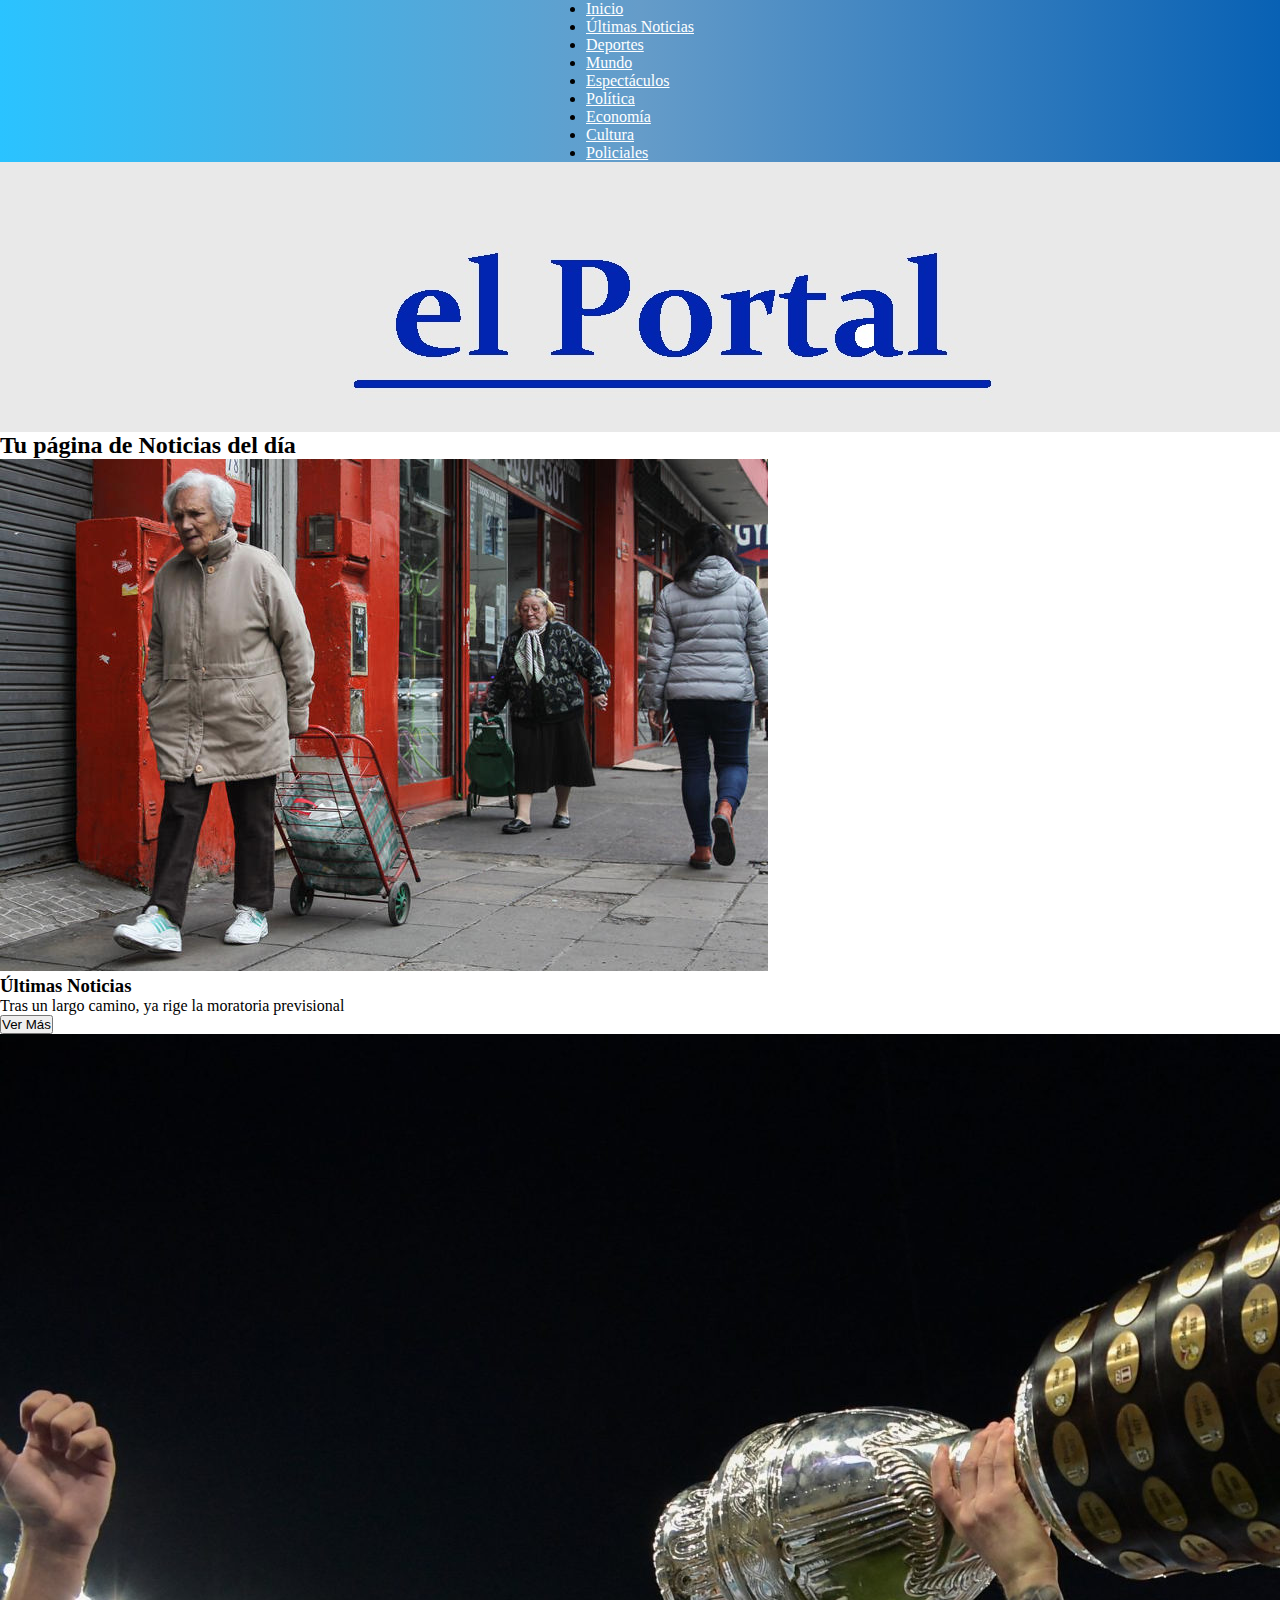
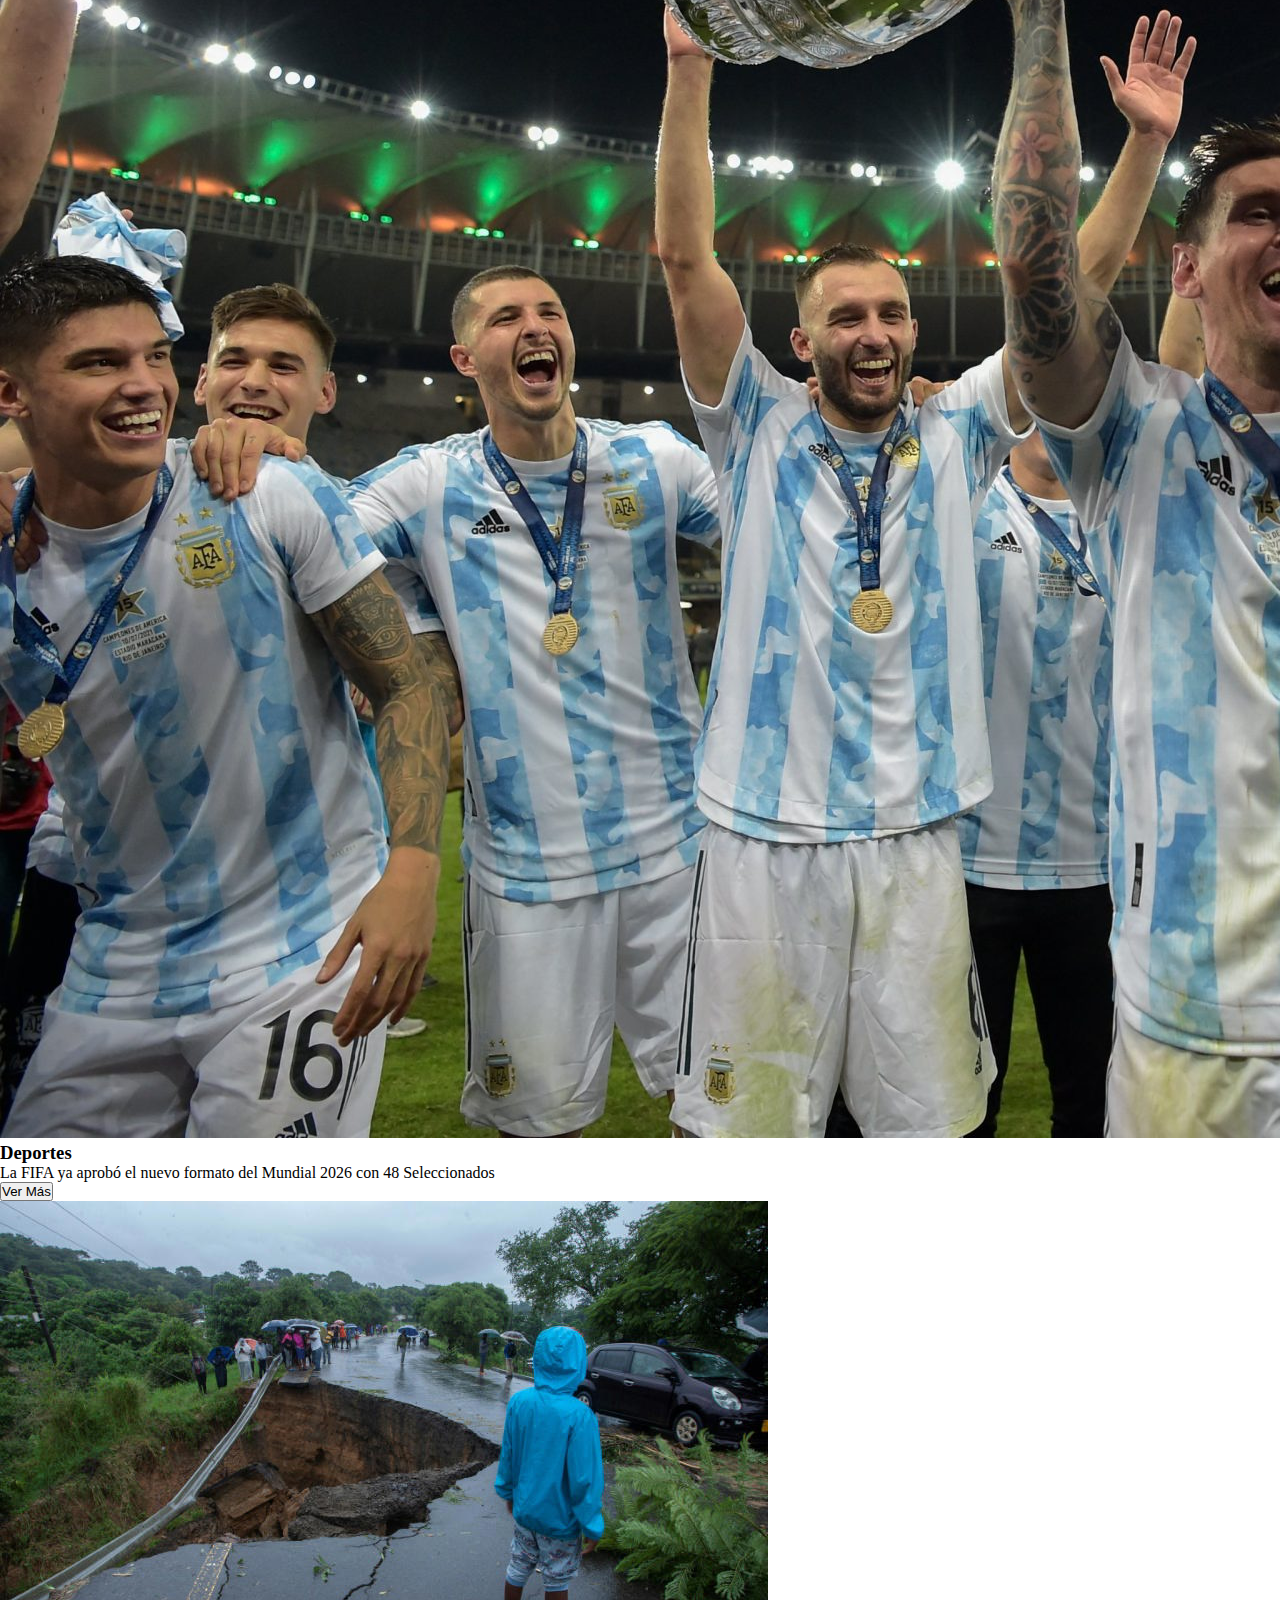
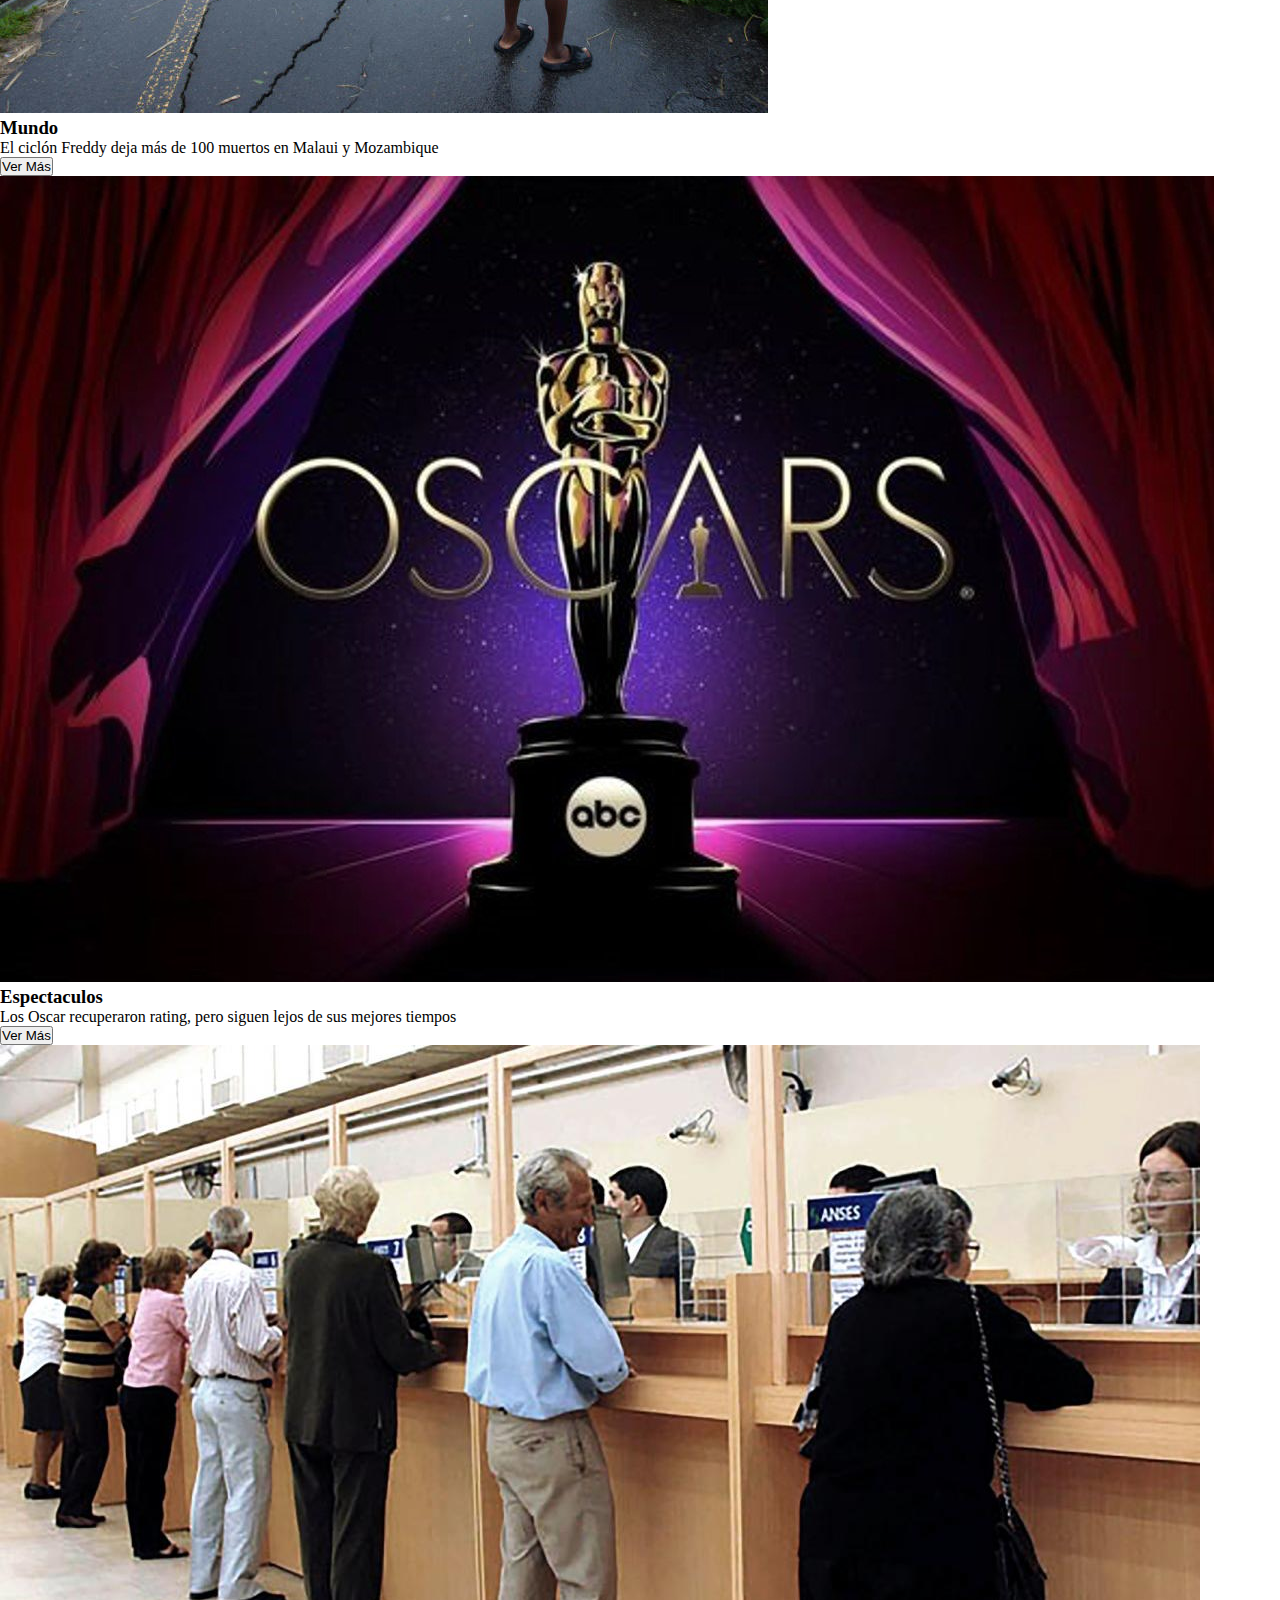
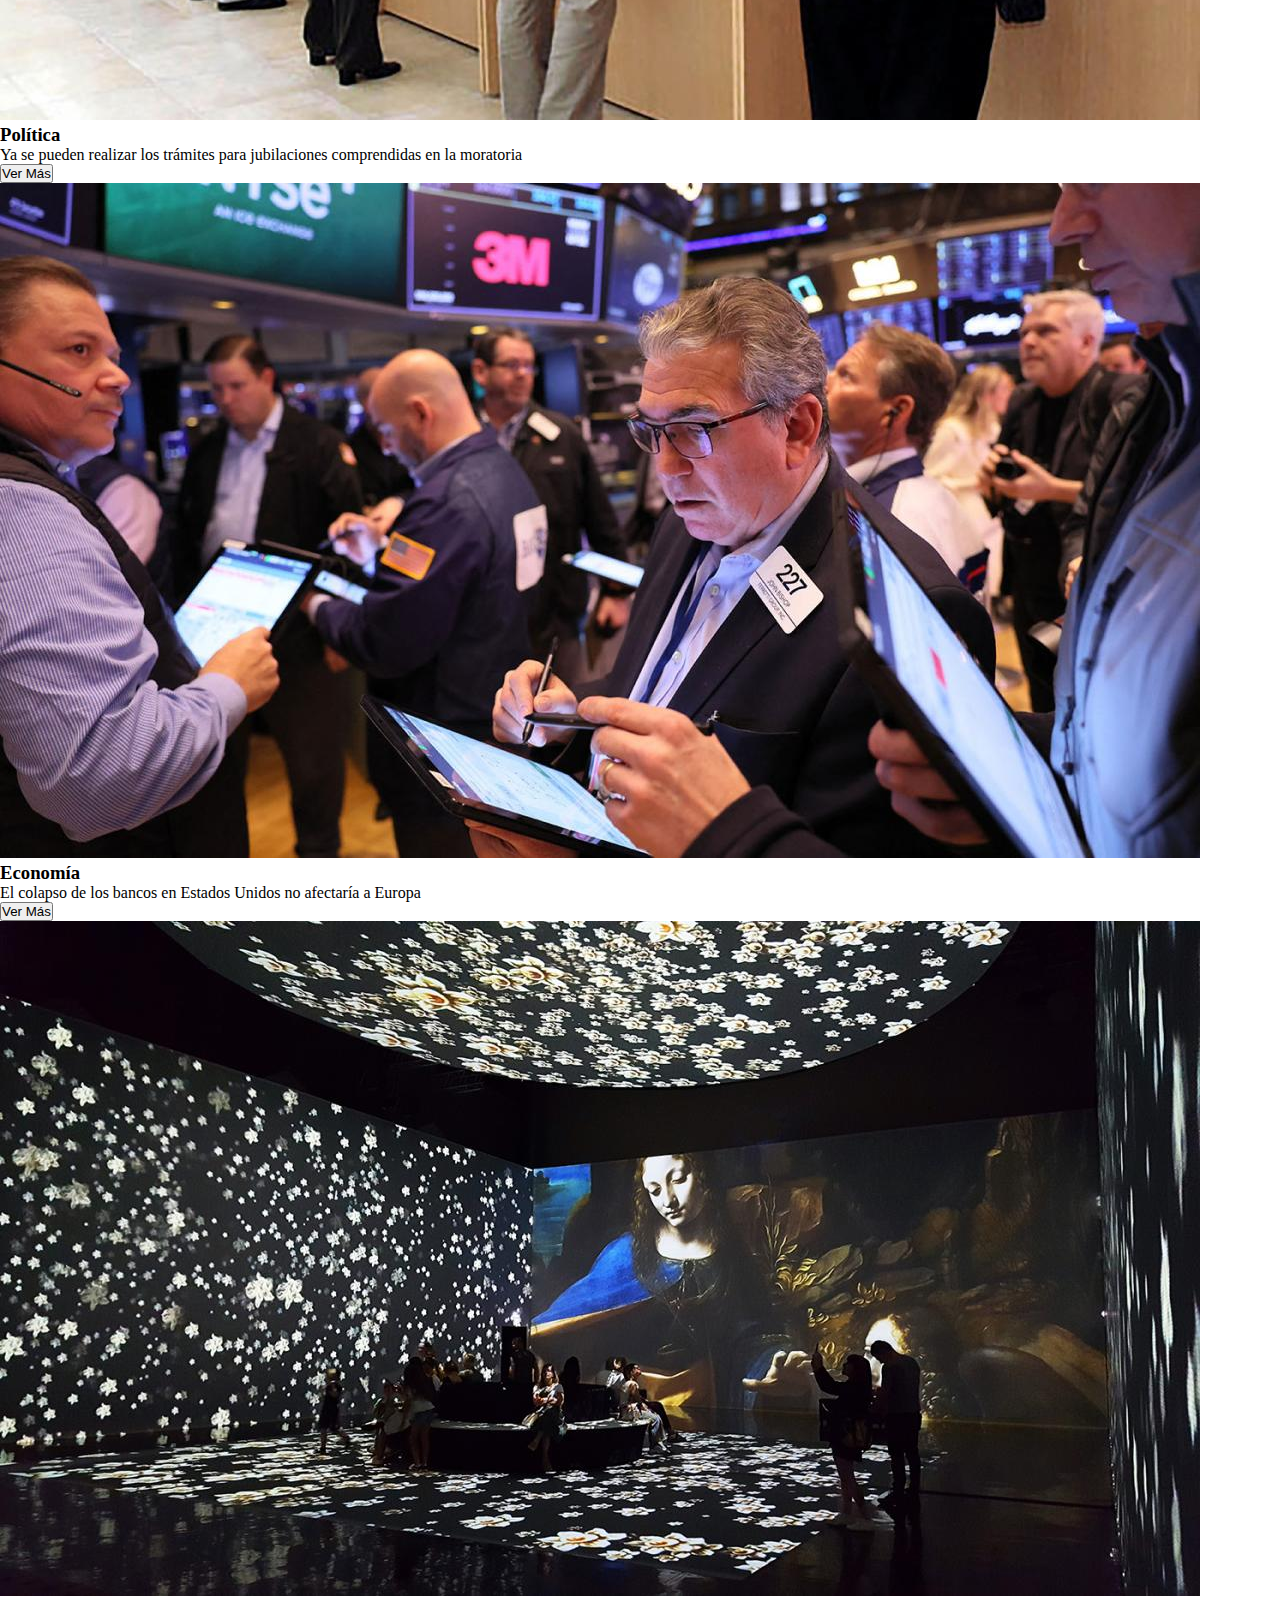
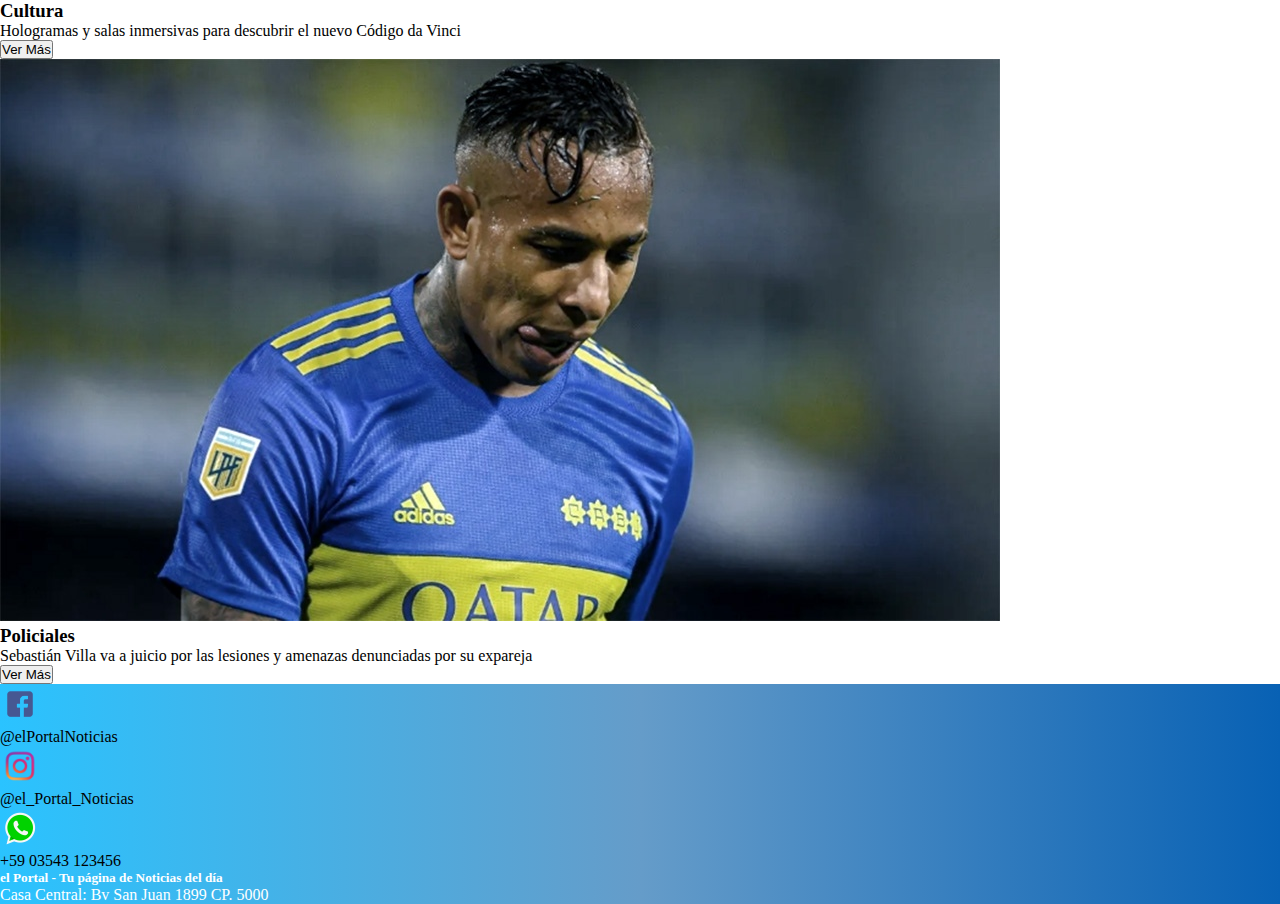
<file: Primera entrega - Garnica, Juan Pablo/index.html>
<!DOCTYPE html>
<html lang="en">
<head>
    <meta charset="UTF-8">
    <meta http-equiv="X-UA-Compatible" content="IE=edge">
    <meta name="viewport" content="width=device-width, initial-scale=1.0">
    <meta name="description" content="Tu página de Noticias del día">
    <meta name="keywords" content="noticias, noticia, información, último, última">
    <link rel="stylesheet" href="./assets/css/style.css">
    <link href="https://cdn.jsdelivr.net/npm/bootstrap@5.2.3/dist/css/bootstrap.min.css" rel="stylesheet" integrity="sha384-rbsA2VBKQhggwzxH7pPCaAqO46MgnOM80zW1RWuH61DGLwZJEdK2Kadq2F9CUG65" crossorigin="anonymous">
    <title>El Portal</title>
</head>
<body>
    <nav class="navegador p-3" aria-label="breadcrumb" style="background: linear-gradient(90deg, rgb(42, 195, 255) 0%, rgb(101, 156, 201) 50%, rgb(8, 97, 180) 100%);">
        <div class="topnav justify-content-center">
            <ul class="nav nav-tabs breadcrumb">
                <li class="nav-item breadcrumb-item active">
                    <a class="nav-link fw-bold" aria-current="page" href="./index.html" style="color: rgb(255, 255, 255);">Inicio</a>
                </li>
                <li class="nav-item fw-bold ">
                    <a class="nav-link" href="./pages/ultimasnoticias.html" style="color: rgb(255, 255, 255);">Últimas Noticias</a>
                </li>
                <li class="nav-item fw-bold">
                    <a class="nav-link" href="./pages/deportes.html" style="color: rgb(255, 255, 255);">Deportes</a>
                </li>
                <li class="nav-item fw-bold">
                    <a class="nav-link" href="./pages/mundo.html" style="color: rgb(255, 255, 255);">Mundo</a>
                </li>
                <li class="nav-item fw-bold">
                    <a class="nav-link" href="./pages/tendencias.html" style="color: rgb(255, 255, 255);">Espectáculos</a>
                </li>
                <li class="nav-item fw-bold ">
                    <a class="nav-link" href="./pages/ultimasnoticias.html" style="color: rgb(255, 255, 255);">Política</a>
                </li>
                <li class="nav-item fw-bold">
                    <a class="nav-link" href="./pages/deportes.html" style="color: rgb(255, 255, 255);">Economía</a>
                </li>
                <li class="nav-item fw-bold">
                    <a class="nav-link" href="./pages/mundo.html" style="color: rgb(255, 255, 255);">Cultura</a>
                </li>
                <li class="nav-item fw-bold">
                    <a class="nav-link" href="./pages/tendencias.html" style="color: rgb(255, 255, 255);">Policiales</a>
                </li>
            </ul>
        </div>
    </nav>
    <header class="encabezado col-12" style="background-image: url(./assets/img/Sin\ título.jpg); height: 270px;">
    </header>
    <main>
        <h2 class="subtitulo text-center fs-1 p-4 postion-absolute">Tu página de Noticias del día</h2>
        <section class="productos row justify-content-around text-center">
            <div class="tarjeta col-12 col-md-6 col-lg-3 p-4">
                <a href="./pages/ultimasnoticias.html">
                    <img class="img-fluid" src="./assets/img/ultimasnoticias.jpg" alt="">
                </a>
                <div class="tarjeta-info">
                    <h3>Últimas Noticias</h3>
                    <p>Tras un largo camino, ya rige la moratoria previsional</p>
                    <a href="./pages/ultimasnoticias.html">
                        <button class="btn btn-primary btn-sm">Ver Más</button>
                    </a>
                </div>
            </div>
            <div class="tarjeta col-12 col-md-6 col-lg-3 p-4">
                <a href="./pages/deportes.html">
                    <img class="img-fluid" src="./assets/img/deportes.jpg" alt="">
                </a>
                <div class="tarjeta-info">
                    <h3>Deportes</h3>
                    <p>La FIFA ya aprobó el nuevo formato del Mundial 2026 con 48 Seleccionados</p>
                    <a href="./pages/deportes.html">
                        <button class="btn btn-primary btn-sm">Ver Más</button>
                    </a>
                </div>
            </div>
            <div class="tarjeta col-12 col-md-6 col-lg-3 p-4">
                <a href="./pages/mundo.html">
                    <img class="img-fluid" src="./assets/img/mundo.jpg" alt="">
                </a>
                <div class="tarjeta-info">
                    <h3>Mundo</h3>
                    <p>El ciclón Freddy deja más de 100 muertos en Malaui y Mozambique</p>
                    <a href="./pages/mundo.html">
                    <button class="btn btn-primary btn-sm">Ver Más</button>
                    </a>
                </div>
            </div>
            <div class="tarjeta col-12 col-md-6 col-lg-3 p-4">
                <a href="./pages/espectaculos.html">
                    <img class="img-fluid" src="./assets/img/tendencias.jpg" alt="">
                </a>
                <div class="tarjeta-info">
                    <h3>Espectaculos</h3>
                    <p>Los Oscar recuperaron rating, pero siguen lejos de sus mejores tiempos</p>
                    <a href="./pages/tendencias.html">
                    <button class="btn btn-primary btn-sm">Ver Más</button>
                    </a>
                </div>
            </div>
            <div class="tarjeta col-12 col-md-6 col-lg-3 p-4">
                <a href="./pages/ultimasnoticias.html">
                    <img class="img-fluid" src="./assets/img/política.jpg" alt="">
                </a>
                <div class="tarjeta-info">
                    <h3>Política</h3>
                    <p>Ya se pueden realizar los trámites para jubilaciones comprendidas en la moratoria</p>
                    <a href="./pages/ultimasnoticias.html">
                        <button class="btn btn-primary btn-sm">Ver Más</button>
                    </a>
                </div>
            </div>
            <div class="tarjeta col-12 col-md-6 col-lg-3 p-4">
                <a href="./pages/deportes.html">
                    <img class="img-fluid" src="./assets/img/economia.jpg" alt="">
                </a>
                <div class="tarjeta-info">
                    <h3>Economía</h3>
                    <p>El colapso de los bancos en Estados Unidos no afectaría a Europa</p>
                    <a href="./pages/deportes.html">
                        <button class="btn btn-primary btn-sm">Ver Más</button>
                    </a>
                </div>
            </div>
            <div class="tarjeta col-12 col-md-6 col-lg-3 p-4">
                <a href="./pages/mundo.html">
                    <img class="img-fluid" src="./assets/img/cultura.jpg" alt="">
                </a>
                <div class="tarjeta-info">
                    <h3>Cultura</h3>
                    <p>Hologramas y salas inmersivas para descubrir el nuevo Código da Vinci</p>
                    <a href="./pages/mundo.html">
                    <button class="btn btn-primary btn-sm">Ver Más</button>
                    </a>
                </div>
            </div>
            <div class="tarjeta col-12 col-md-6 col-lg-3 p-4">
                <a href="./pages/tendencias.html">
                    <img class="img-fluid" src="./assets/img/policiales.jpg" alt="">
                </a>
                <div class="tarjeta-info">
                    <h3>Policiales</h3>
                    <p>Sebastián Villa va a juicio por las lesiones y amenazas denunciadas por su expareja</p>
                    <a href="./pages/tendencias.html">
                    <button class="btn btn-primary btn-sm">Ver Más</button>
                    </a>
                </div>
            </div>
        </section>
    </main>
    <footer style="background: linear-gradient(90deg, rgb(42, 195, 255) 0%, rgb(101, 156, 201) 50%, rgb(8, 97, 180) 100%);">
            <div class="footer d-flex flex-row justify-content-evenly text-center">
                <div>                
                    <img src="./assets/png/background-facebook-logo-5-300x300.png" width="40px"> 
                    <p>@elPortalNoticias</p>
                </div>
                <div>                
                    <img src="./assets/png/instagram-vector-png--400.png" width="40px">
                    <p>@el_Portal_Noticias</p>
                </div>
                <div>
                    <img src="./assets/png/image.png" width="40px">
                    <p>+59 03543 123456</p>
                </div>
            </div>
        <div>
            <h5 class="text-center m-0 pt-1 fw-bold" style="color: rgb(255, 255, 255);">el Portal - Tu página de Noticias del día</h5>
            <p class="text-center m-0 pt-1 fw-bold" style="color: rgb(255, 255, 255);">Casa Central: Bv San Juan 1899 CP. 5000</p>
        </div>
    </footer>

    <script src="https://cdn.jsdelivr.net/npm/bootstrap@5.2.3/dist/js/bootstrap.bundle.min.js" integrity="sha384-kenU1KFdBIe4zVF0s0G1M5b4hcpxyD9F7jL+jjXkk+Q2h455rYXK/7HAuoJl+0I4" crossorigin="anonymous"></script>
</body>
</html>
</file>
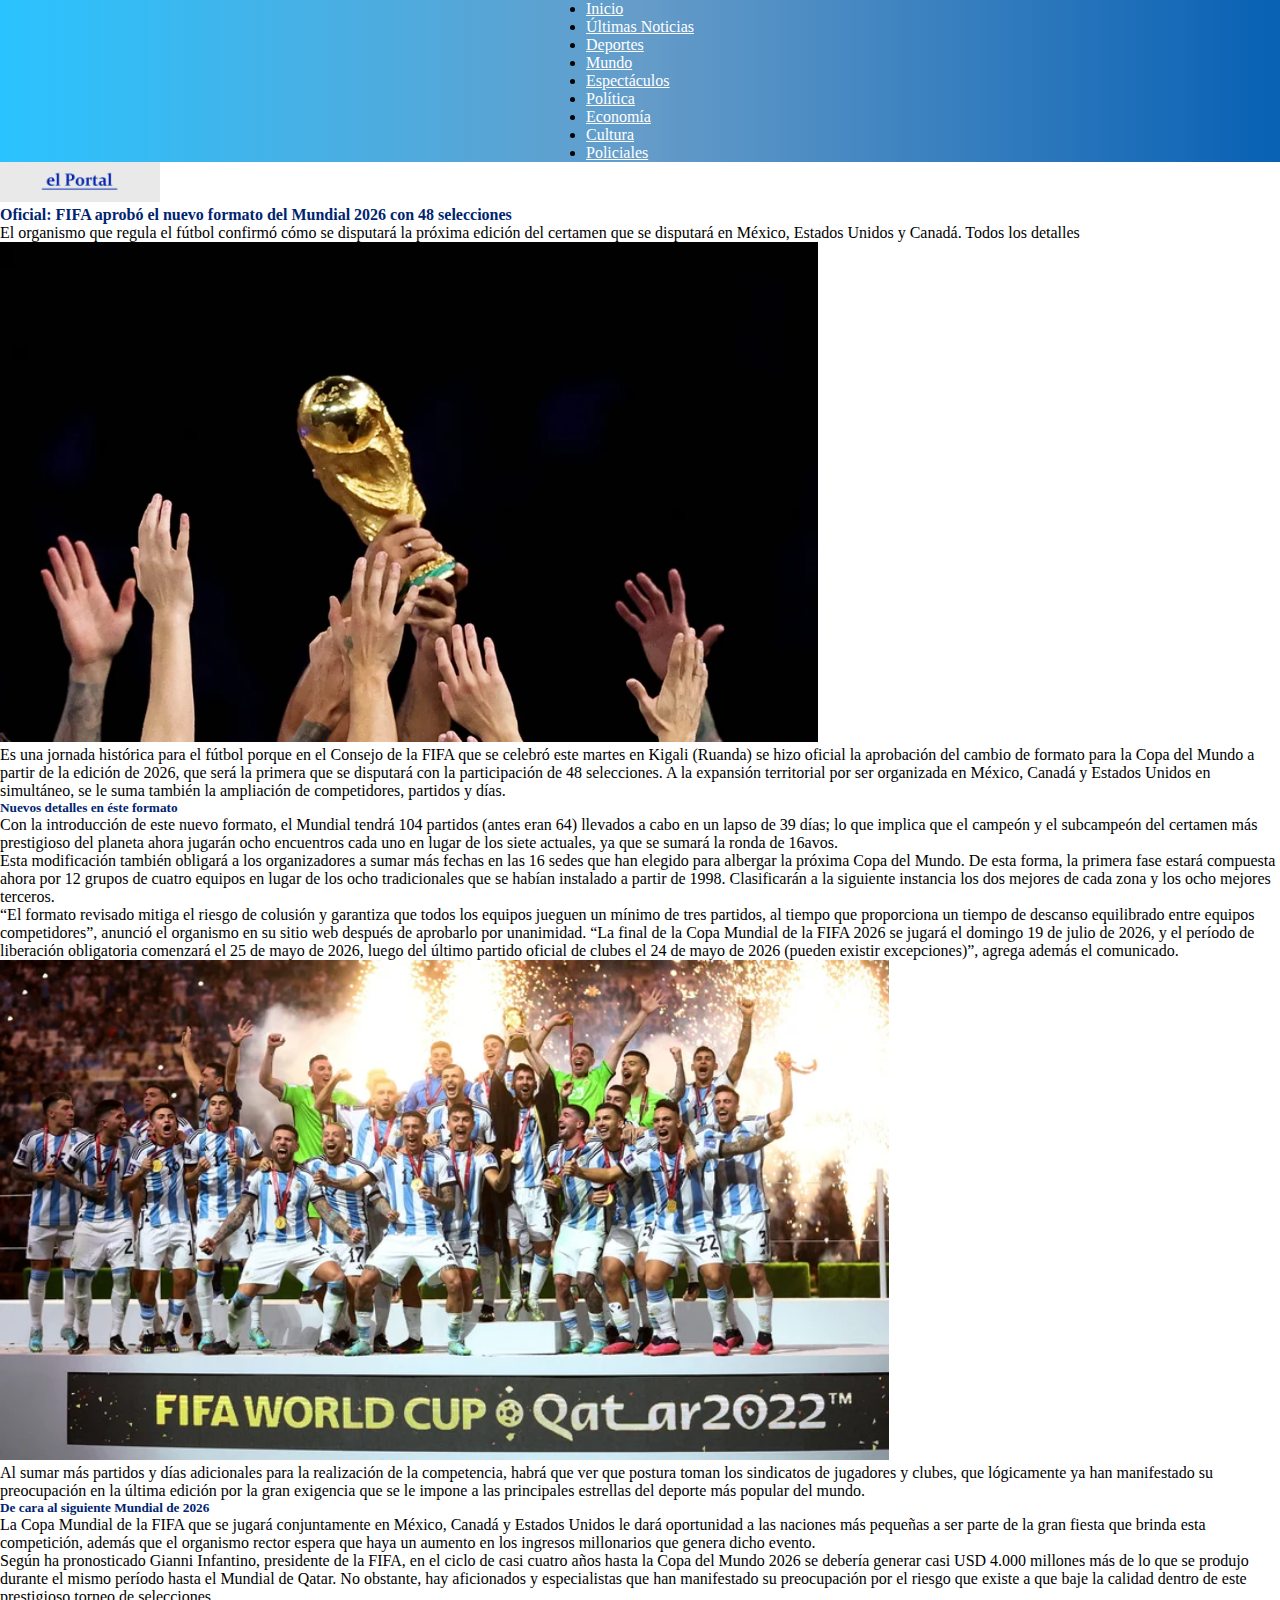
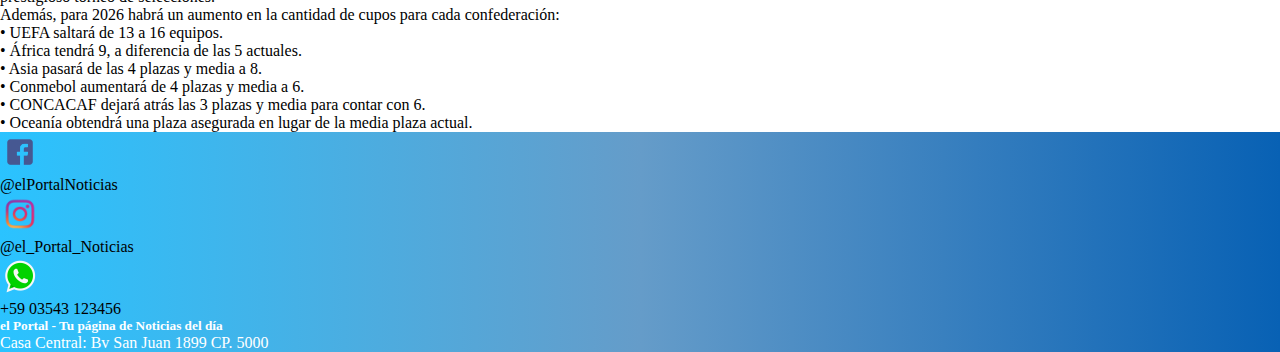
<file: Primera entrega - Garnica, Juan Pablo/pages/deportes.html>
<!DOCTYPE html>
<html lang="en">
<head>
    <meta charset="UTF-8">
    <meta http-equiv="X-UA-Compatible" content="IE=edge">
    <meta name="viewport" content="width=device-width, initial-scale=1.0">
    <meta name="description" content="Tu página de Noticias del día">
    <meta name="keywords" content="noticias, noticia, información, último, última">
    <link rel="stylesheet" href="../assets/css/style.css">
    <link href="https://cdn.jsdelivr.net/npm/bootstrap@5.2.3/dist/css/bootstrap.min.css" rel="stylesheet" integrity="sha384-rbsA2VBKQhggwzxH7pPCaAqO46MgnOM80zW1RWuH61DGLwZJEdK2Kadq2F9CUG65" crossorigin="anonymous">
    <title>Últimas Noticias</title>
</head>
<body>
    <nav class="navegador p-3" aria-label="breadcrumb" style="background: linear-gradient(90deg, rgb(42, 195, 255) 0%, rgb(101, 156, 201) 50%, rgb(8, 97, 180) 100%);">
        <div class="topnav justify-content-center">
            <ul class="nav nav-tabs breadcrumb">
                <li class="nav-item breadcrumb-item active">
                    <a class="nav-link fw-bold" aria-current="page" href="../index.html" style="color: rgb(255, 255, 255);">Inicio</a>
                </li>
                <li class="nav-item fw-bold ">
                    <a class="nav-link" href="../pages/ultimasnoticias.html" style="color: rgb(255, 255, 255);">Últimas Noticias</a>
                </li>
                <li class="nav-item fw-bold">
                    <a class="nav-link" href="../pages/deportes.html" style="color: rgb(255, 255, 255);">Deportes</a>
                </li>
                <li class="nav-item fw-bold">
                    <a class="nav-link" href="../pages/mundo.html" style="color: rgb(255, 255, 255);">Mundo</a>
                </li>
                <li class="nav-item fw-bold">
                    <a class="nav-link" href="../pages/tendencias.html" style="color: rgb(255, 255, 255);">Espectáculos</a>
                </li>
                <li class="nav-item fw-bold ">
                    <a class="nav-link" href="../pages/ultimasnoticias.html" style="color: rgb(255, 255, 255);">Política</a>
                </li>
                <li class="nav-item fw-bold">
                    <a class="nav-link" href="../pages/deportes.html" style="color: rgb(255, 255, 255);">Economía</a>
                </li>
                <li class="nav-item fw-bold">
                    <a class="nav-link" href="../pages/mundo.html" style="color: rgb(255, 255, 255);">Cultura</a>
                </li>
                <li class="nav-item fw-bold">
                    <a class="nav-link" href="../pages/tendencias.html" style="color: rgb(255, 255, 255);">Policiales</a>
                </li>
            </ul>
        </div>
    </nav>
    <main>
        <div class="img m-4 ps-4">
            <img style="width: 160px; height: 40px;" src="../assets/img/Sin título.jpg" alt="">
        </div>
        <div>
            <h4 class="title m-4 ps-4 fw-bold" style="color: rgb(0, 36, 112);">Oficial: FIFA aprobó el nuevo formato del Mundial 2026 con 48 selecciones</h4>
        </div>
        <div class="text m-4 ps-4 pe-4">
            <p>El organismo que regula el fútbol confirmó cómo se disputará la próxima edición del certamen que se disputará en México, Estados Unidos y Canadá. Todos los detalles</p>
            <img class="img m-4" style="height: 500px;" src="../assets/img/deporte2.jpg" alt="">
            <p>Es una jornada histórica para el fútbol porque en el Consejo de la FIFA que se celebró este martes en Kigali (Ruanda) se hizo oficial la aprobación del cambio de formato para la Copa del Mundo a partir de la edición de 2026, que será la primera que se disputará con la participación de 48 selecciones. A la expansión territorial por ser organizada en México, Canadá y Estados Unidos en simultáneo, se le suma también la ampliación de competidores, partidos y días.</p>
        </div>
        <div>
            <h5 class="title m-4 ps-4 fw-bold" style="color: rgb(0, 36, 112);">Nuevos detalles en éste formato</h5>
        </div>
        <div class="text m-4 ps-4 pe-4">
            <p>Con la introducción de este nuevo formato, el Mundial tendrá 104 partidos (antes eran 64) llevados a cabo en un lapso de 39 días; lo que implica que el campeón y el subcampeón del certamen más prestigioso del planeta ahora jugarán ocho encuentros cada uno en lugar de los siete actuales, ya que se sumará la ronda de 16avos.</p>
            <p>Esta modificación también obligará a los organizadores a sumar más fechas en las 16 sedes que han elegido para albergar la próxima Copa del Mundo. De esta forma, la primera fase estará compuesta ahora por 12 grupos de cuatro equipos en lugar de los ocho tradicionales que se habían instalado a partir de 1998. Clasificarán a la siguiente instancia los dos mejores de cada zona y los ocho mejores terceros.</p>
            <p>“El formato revisado mitiga el riesgo de colusión y garantiza que todos los equipos jueguen un mínimo de tres partidos, al tiempo que proporciona un tiempo de descanso equilibrado entre equipos competidores”, anunció el organismo en su sitio web después de aprobarlo por unanimidad. “La final de la Copa Mundial de la FIFA 2026 se jugará el domingo 19 de julio de 2026, y el período de liberación obligatoria comenzará el 25 de mayo de 2026, luego del último partido oficial de clubes el 24 de mayo de 2026 (pueden existir excepciones)”, agrega además el comunicado.</p>
            <img class="img m-4" style="height: 500px;" src="../assets/img/deporte3.jpg" alt="">
            <p>Al sumar más partidos y días adicionales para la realización de la competencia, habrá que ver que postura toman los sindicatos de jugadores y clubes, que lógicamente ya han manifestado su preocupación en la última edición por la gran exigencia que se le impone a las principales estrellas del deporte más popular del mundo.</p>
        </div>
        <div>
            <h5 class="title m-4 ps-4 fw-bold" style="color: rgb(0, 36, 112);">De cara al siguiente Mundial de 2026</h5>
        </div>
        <div class="text m-4 ps-4 pe-4">
            <p>La Copa Mundial de la FIFA que se jugará conjuntamente en México, Canadá y Estados Unidos le dará oportunidad a las naciones más pequeñas a ser parte de la gran fiesta que brinda esta competición, además que el organismo rector espera que haya un aumento en los ingresos millonarios que genera dicho evento.</p>
            <p>Según ha pronosticado Gianni Infantino, presidente de la FIFA, en el ciclo de casi cuatro años hasta la Copa del Mundo 2026 se debería generar casi USD 4.000 millones más de lo que se produjo durante el mismo período hasta el Mundial de Qatar. No obstante, hay aficionados y especialistas que han manifestado su preocupación por el riesgo que existe a que baje la calidad dentro de este prestigioso torneo de selecciones.</p>
            <p>Además, para 2026 habrá un aumento en la cantidad de cupos para cada confederación:</p>
            <p>• UEFA saltará de 13 a 16 equipos.</p>
            <p>• África tendrá 9, a diferencia de las 5 actuales.</p>
            <p>• Asia pasará de las 4 plazas y media a 8.</p>
            <p>• Conmebol aumentará de 4 plazas y media a 6.</p>
            <p>• CONCACAF dejará atrás las 3 plazas y media para contar con 6.</p>
            <p>• Oceanía obtendrá una plaza asegurada en lugar de la media plaza actual.</p>
        </div>
    </main>
    <footer style="background: linear-gradient(90deg, rgb(42, 195, 255) 0%, rgb(101, 156, 201) 50%, rgb(8, 97, 180) 100%);">
        <div class="footer d-flex flex-row justify-content-evenly text-center">
            <div>                
                <img src="../assets/png/background-facebook-logo-5-300x300.png" width="40px"> 
                <p>@elPortalNoticias</p>
            </div>
            <div>                
                <img src="../assets/png/instagram-vector-png--400.png" width="40px">
                <p>@el_Portal_Noticias</p>
            </div>
            <div>
                <img src="../assets/png/image.png" width="40px">
                <p>+59 03543 123456</p>
            </div>
        </div>
    <div>
        <h5 class="text-center m-0 pt-1 fw-bold" style="color: rgb(255, 255, 255);">el Portal - Tu página de Noticias del día</h5>
        <p class="text-center m-0 pt-1 fw-bold" style="color: rgb(255, 255, 255);">Casa Central: Bv San Juan 1899 CP. 5000</p>
    </div>
</footer>

<script src="https://cdn.jsdelivr.net/npm/bootstrap@5.2.3/dist/js/bootstrap.bundle.min.js" integrity="sha384-kenU1KFdBIe4zVF0s0G1M5b4hcpxyD9F7jL+jjXkk+Q2h455rYXK/7HAuoJl+0I4" crossorigin="anonymous"></script>
</body>
</html>
</file>
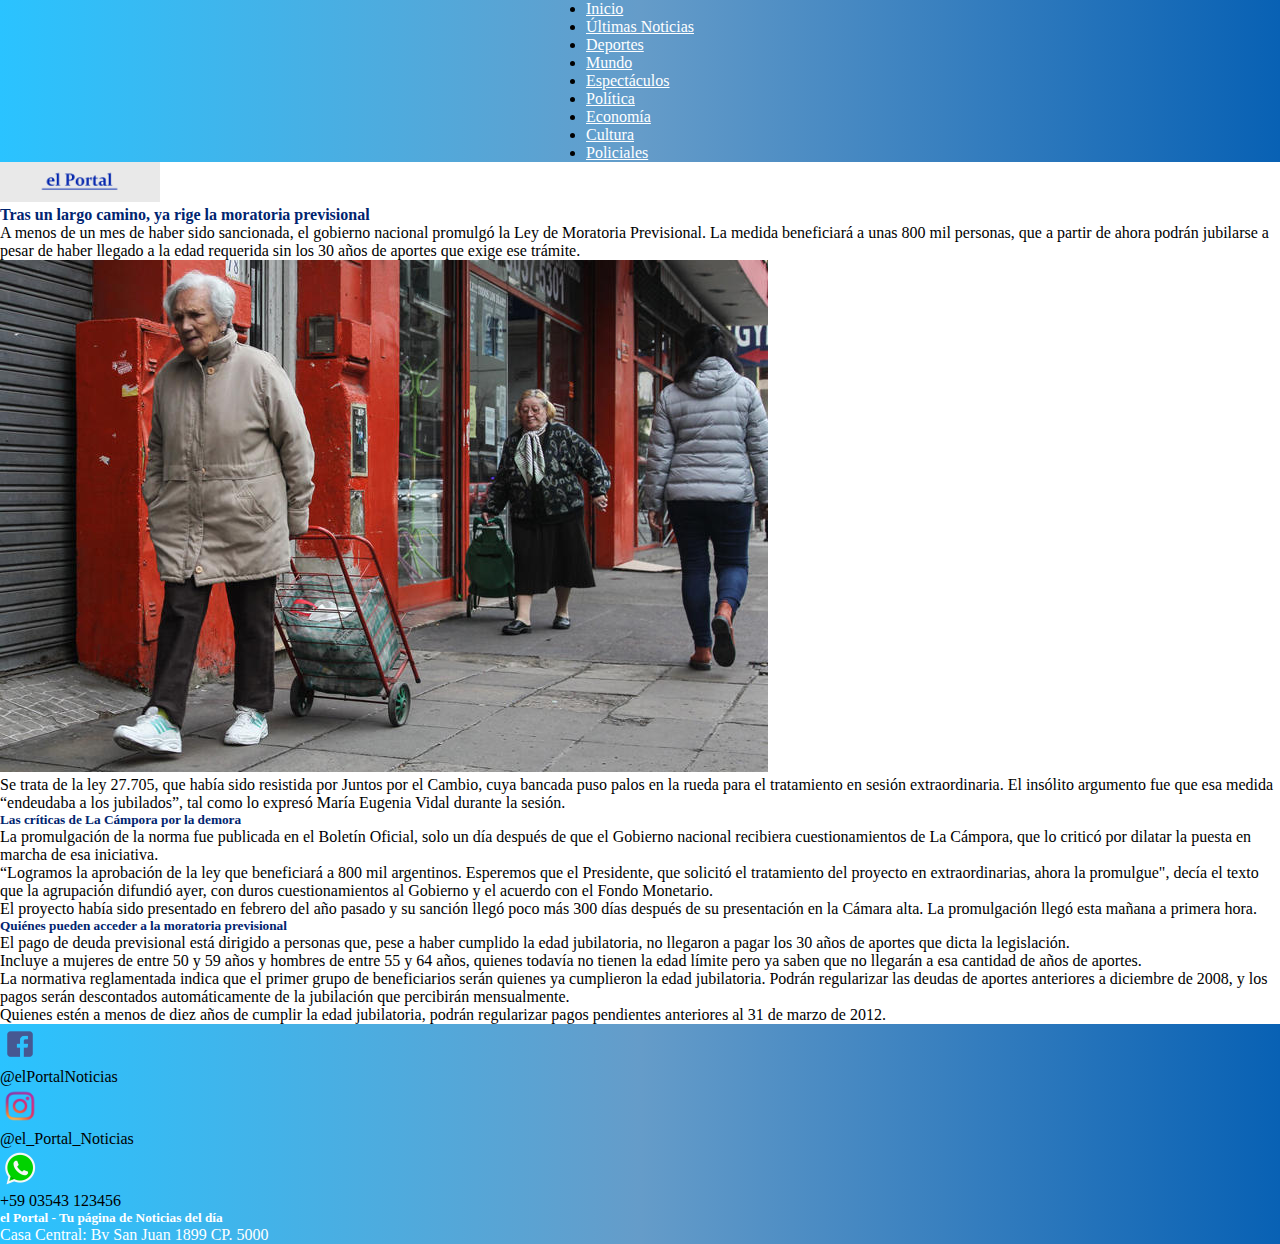
<file: Primera entrega - Garnica, Juan Pablo/pages/ultimasnoticias.html>
<!DOCTYPE html>
<html lang="en">
<head>
    <meta charset="UTF-8">
    <meta http-equiv="X-UA-Compatible" content="IE=edge">
    <meta name="viewport" content="width=device-width, initial-scale=1.0">
    <meta name="description" content="Tu página de Noticias del día">
    <meta name="keywords" content="noticias, noticia, información, último, última">
    <link rel="stylesheet" href="../assets/css/style.css">
    <link href="https://cdn.jsdelivr.net/npm/bootstrap@5.2.3/dist/css/bootstrap.min.css" rel="stylesheet" integrity="sha384-rbsA2VBKQhggwzxH7pPCaAqO46MgnOM80zW1RWuH61DGLwZJEdK2Kadq2F9CUG65" crossorigin="anonymous">
    <title>Últimas Noticias</title>
</head>
<body>
    <nav class="navegador p-3" aria-label="breadcrumb" style="background: linear-gradient(90deg, rgb(42, 195, 255) 0%, rgb(101, 156, 201) 50%, rgb(8, 97, 180) 100%);">
        <div class="topnav justify-content-center">
            <ul class="nav nav-tabs breadcrumb">
                <li class="nav-item breadcrumb-item active">
                    <a class="nav-link fw-bold" aria-current="page" href="../index.html" style="color: rgb(255, 255, 255);">Inicio</a>
                </li>
                <li class="nav-item fw-bold ">
                    <a class="nav-link" href="../pages/ultimasnoticias.html" style="color: rgb(255, 255, 255);">Últimas Noticias</a>
                </li>
                <li class="nav-item fw-bold">
                    <a class="nav-link" href="../pages/deportes.html" style="color: rgb(255, 255, 255);">Deportes</a>
                </li>
                <li class="nav-item fw-bold">
                    <a class="nav-link" href="../pages/mundo.html" style="color: rgb(255, 255, 255);">Mundo</a>
                </li>
                <li class="nav-item fw-bold">
                    <a class="nav-link" href="../pages/tendencias.html" style="color: rgb(255, 255, 255);">Espectáculos</a>
                </li>
                <li class="nav-item fw-bold ">
                    <a class="nav-link" href="../pages/ultimasnoticias.html" style="color: rgb(255, 255, 255);">Política</a>
                </li>
                <li class="nav-item fw-bold">
                    <a class="nav-link" href="../pages/deportes.html" style="color: rgb(255, 255, 255);">Economía</a>
                </li>
                <li class="nav-item fw-bold">
                    <a class="nav-link" href="../pages/mundo.html" style="color: rgb(255, 255, 255);">Cultura</a>
                </li>
                <li class="nav-item fw-bold">
                    <a class="nav-link" href="../pages/tendencias.html" style="color: rgb(255, 255, 255);">Policiales</a>
                </li>
            </ul>
        </div>
    </nav>
    <main>
        <div class="img m-4 ps-4">
            <img style="width: 160px; height: 40px;" src="../assets/img/Sin título.jpg" alt="">
        </div>
        <div>
            <h4 class="title m-4 ps-4 fw-bold" style="color: rgb(0, 36, 112);">Tras un largo camino, ya rige la moratoria previsional</h4>
        </div>
        <div class="text m-4 ps-4 pe-4">
            <p>A menos de un mes de haber sido sancionada, el gobierno nacional promulgó la Ley de Moratoria Previsional. La medida beneficiará a unas 800 mil personas, que a partir de ahora podrán jubilarse a pesar de haber llegado a la edad requerida sin los 30 años de aportes que exige ese trámite.</p>
            <img class="img m-4" src="../assets/img/ultimasnoticias.jpg" alt="">
            <p>Se trata de la ley 27.705, que había sido resistida por Juntos por el Cambio, cuya bancada puso palos en la rueda para el tratamiento en sesión extraordinaria. El  insólito argumento fue que esa medida  “endeudaba a los jubilados”, tal como lo expresó María Eugenia Vidal durante la sesión.</p>
        </div>
        <div>
            <h5 class="title m-4 ps-4 fw-bold" style="color: rgb(0, 36, 112);">Las críticas de La Cámpora por la demora</h5>
        </div>
        <div class="text m-4 ps-4 pe-4">
            <p>La promulgación de la norma fue publicada en el Boletín Oficial, solo un día después de que el Gobierno nacional recibiera cuestionamientos de La Cámpora, que lo criticó por dilatar la puesta en marcha de esa iniciativa.</p>
            <p>“Logramos la aprobación de la ley que beneficiará a 800 mil argentinos. Esperemos que el Presidente, que solicitó el tratamiento del proyecto en extraordinarias, ahora la promulgue", decía el texto que la agrupación difundió ayer, con duros cuestionamientos al Gobierno y el acuerdo con el Fondo Monetario.</p>
            <p>El proyecto había sido presentado en febrero del año pasado y su sanción llegó poco más 300 días después de su presentación en la Cámara alta. La promulgación llegó esta mañana a primera hora.</p>
        </div>
        <div>
            <h5 class="title m-4 ps-4 fw-bold" style="color: rgb(0, 36, 112);">Quiénes pueden acceder a la moratoria previsional</h5>
        </div>
        <div class="text m-4 ps-4 pe-4">
            <p>El pago de deuda previsional está dirigido a personas que, pese a haber cumplido la edad jubilatoria, no llegaron a pagar los 30 años de aportes que dicta la legislación.</p>
            <p>Incluye a mujeres de entre 50 y 59 años y hombres de entre 55 y 64 años, quienes todavía no tienen la edad límite pero ya saben que no llegarán a esa cantidad de años de aportes.</p>
            <p>La normativa reglamentada indica que el primer grupo de beneficiarios serán quienes ya cumplieron la edad jubilatoria. Podrán regularizar las deudas de aportes anteriores a diciembre de 2008, y los pagos serán descontados automáticamente de la jubilación que percibirán mensualmente.</p>
            <p>Quienes estén a menos de diez años de cumplir la edad jubilatoria, podrán regularizar pagos pendientes anteriores al 31 de marzo de 2012.</p>
        </div>
    </main>
    <footer style="background: linear-gradient(90deg, rgb(42, 195, 255) 0%, rgb(101, 156, 201) 50%, rgb(8, 97, 180) 100%);">
        <div class="footer d-flex flex-row justify-content-evenly text-center">
            <div>                
                <img src="../assets/png/background-facebook-logo-5-300x300.png" width="40px"> 
                <p>@elPortalNoticias</p>
            </div>
            <div>                
                <img src="../assets/png/instagram-vector-png--400.png" width="40px">
                <p>@el_Portal_Noticias</p>
            </div>
            <div>
                <img src="../assets/png/image.png" width="40px">
                <p>+59 03543 123456</p>
            </div>
        </div>
    <div>
        <h5 class="text-center m-0 pt-1 fw-bold" style="color: rgb(255, 255, 255);">el Portal - Tu página de Noticias del día</h5>
        <p class="text-center m-0 pt-1 fw-bold" style="color: rgb(255, 255, 255);">Casa Central: Bv San Juan 1899 CP. 5000</p>
    </div>
</footer>

<script src="https://cdn.jsdelivr.net/npm/bootstrap@5.2.3/dist/js/bootstrap.bundle.min.js" integrity="sha384-kenU1KFdBIe4zVF0s0G1M5b4hcpxyD9F7jL+jjXkk+Q2h455rYXK/7HAuoJl+0I4" crossorigin="anonymous"></script>
</body>
</html>
</file>
<file: Primera entrega - Garnica, Juan Pablo/assets/css/style.css>
* {
    margin: 0;
    padding: 0;
    box-sizing: border-box;
  }

  nav {
    display: flex;
    flex-direction: row;
    justify-content: center;
  }

  body {
    overflow-x: hidden;
  }
</file>
